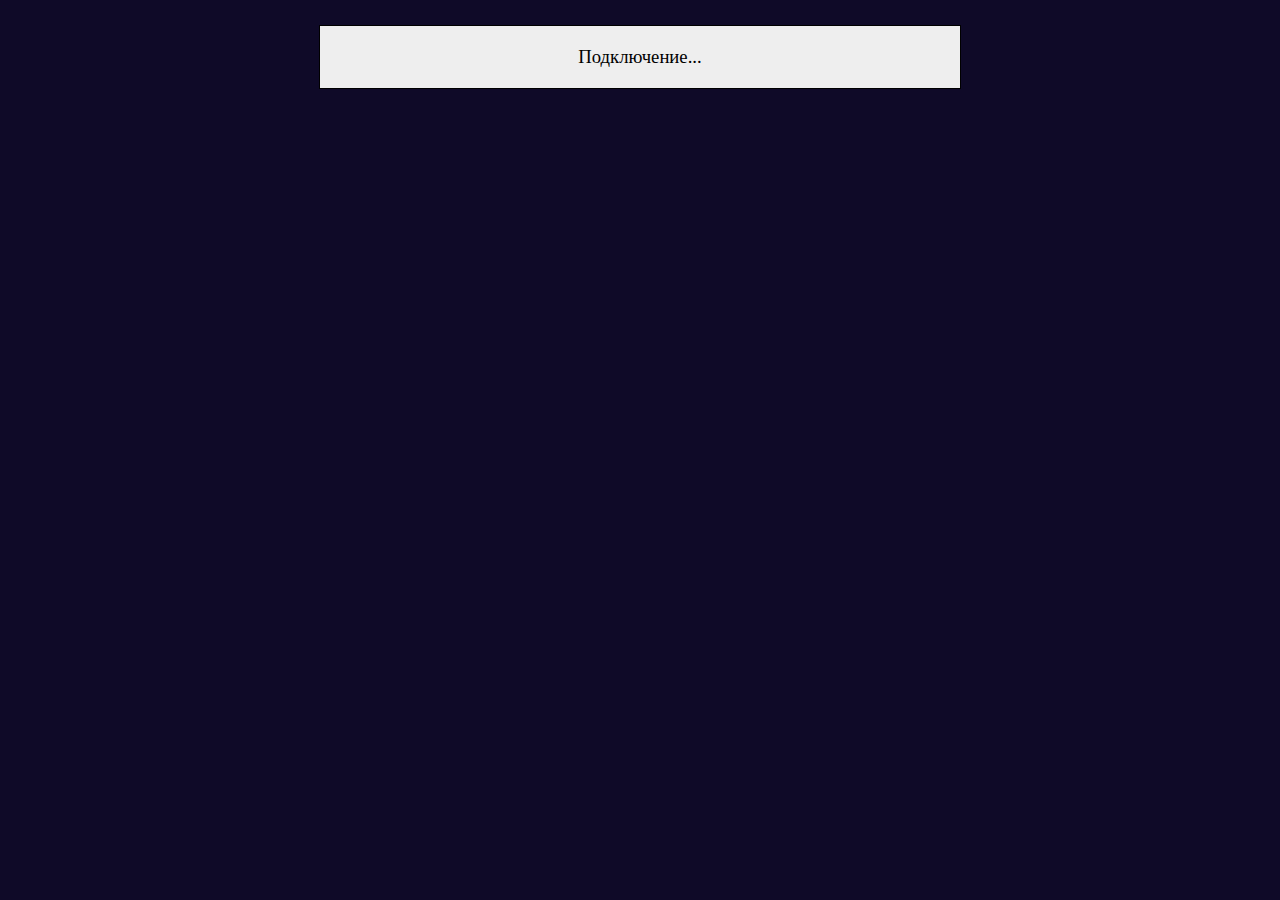
<file: index.html>
<!DOCTYPE html PUBLIC "-//W3C//DTD html 4.0 Transitional//EN">
<html>
<head>
	<title></title>
	<meta HTTP-EQUIV="Content-Type" content="text/html; charset=utf-8">
	<meta HTTP-EQUIV="Pragma" CONTENT="no-cache">
	<meta HTTP-EQUIV="Expires" CONTENT="-1">

<!--
	Nothing to edit here; this file was created by deploy.pl.
-->

	<link rel='stylesheet' href='setup/styles.css' type='text/css'>
	<script type="text/javascript" src="lib/experigen1-2013-3-27.js"></script>
	<script type="text/javascript" src="setup/settings.js"></script>
	<script type="text/javascript" src="setup/design.js"></script>
	<script type="text/javascript" src="lib/experigen2-2013-3-27.js"></script>

  
</head>
<body></body>
</html>
</file>
<file: setup/styles.css>
body {
	font-size: 14pt;
	background-color: #0F0A28;
	padding-top: 2ex;
	text-align: center;
	overflow-y: scroll;
}

#main {
	width: 600px;
	margin: auto;	
	border: none;
	padding: 0px;
	background-color: #eee;
	color: #000;
	position: relative;
	clear:both;
}
#mainwrapper {
	width: 640px;
	margin: auto;	
	border: solid black 1px;
	padding: 20px 0px;
	background-color: #eee;
	position: relative;
	clear:both;
}
h1 {
	color: #390;
}

input, select, textarea {
	font-size: 2ex;
}

#footer {
	text-align: left;
	width: 640px;
	margin: auto;	
	padding: 10px 0px 0px 0px;
	color: #aaa;	
	font-size: 10pt;
	clear:both;
}




#progressbar {
	float: right;
	direction: ltr;
}
#progress_text {
	float: right;
	font-size: 10pt;
	color: #aaa;
	padding-right: 6px;
}
#progress_bar_full {
	float: right;
	height: 3px;
	margin: 4px 0px 4px 0px;
	background-color: #aaa;
	border-left: solid 1px #aaa;
	border-top: solid 1px #aaa;
	border-bottom: solid 1px #aaa;
}
#progress_bar_empty {
	float: right;
	height: 3px;
	margin: 4px 0px 4px 0px;
	border-right: solid 1px #aaa;
	border-top: solid 1px #aaa;
	border-bottom: solid 1px #aaa;
}

.trialpartWrapper {
	display: none;
	text-align:center; 
	padding-top: 20px;
}

.soundbutton {
}



.scaleWrapper {
	text-align: center;
}
.scaleEdgeLabel {
	display: inline;
	margin: .5ex;
}
.scalebuttonWrapper {
	display: inline;
}
.scaleButton {
	display: inline;
	margin: .35ex;
}
</file>
